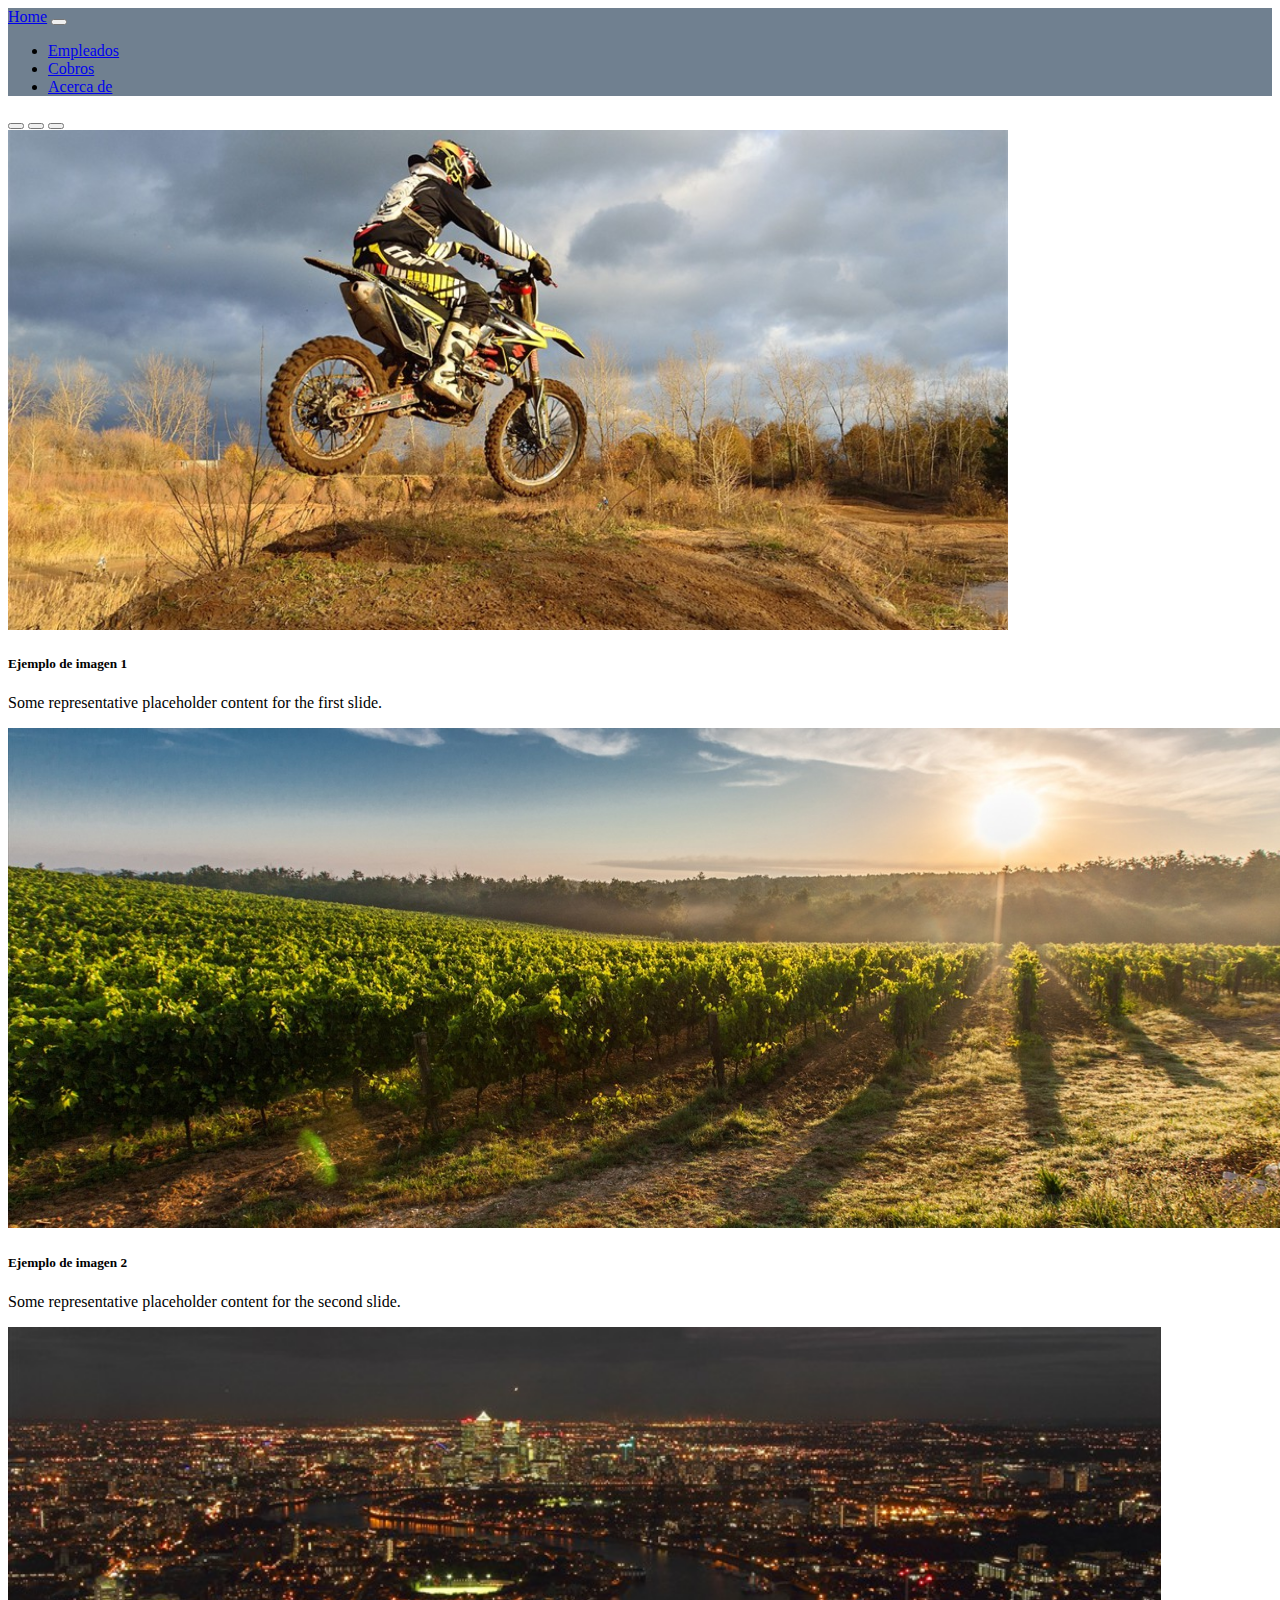
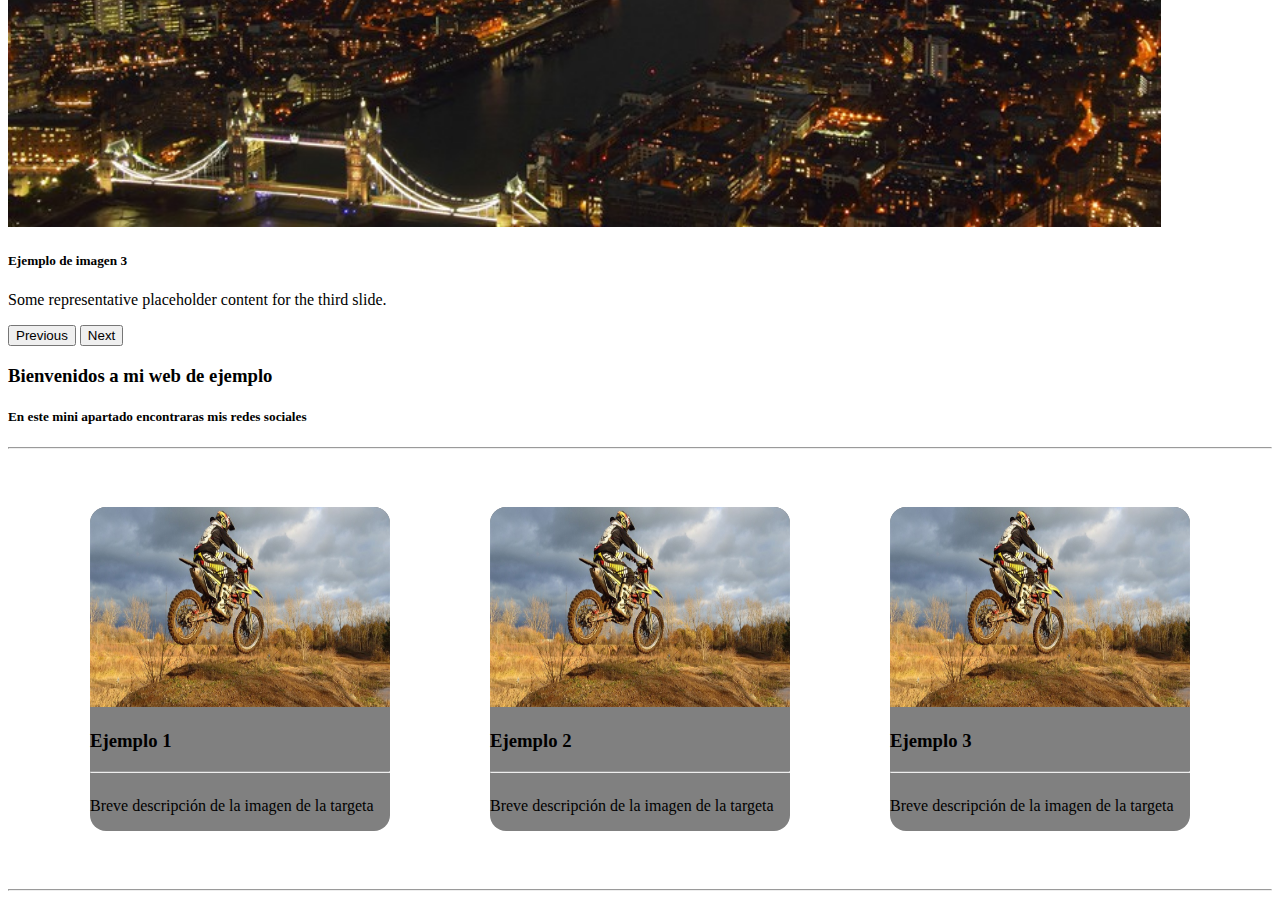
<file: index.html>
<!DOCTYPE html>
<html lang="en">
  <head>
    <meta charset="UTF-8" />
    <meta http-equiv="X-UA-Compatible" content="IE=edge" />
    <link rel="stylesheet" href="estilos.css" />
    <meta name="viewport" content="width=device-width, initial-scale=1.0" />
    <title>Inicio</title>
    <link
      href="https://cdn.jsdelivr.net/npm/bootstrap@5.2.3/dist/css/bootstrap.min.css"
      rel="stylesheet"
      integrity="sha384-rbsA2VBKQhggwzxH7pPCaAqO46MgnOM80zW1RWuH61DGLwZJEdK2Kadq2F9CUG65"
      crossorigin="anonymous"
    />
  </head>
  <body>
    <!-- Navbar -->
    <nav class="navbar navbar-expand-lg" style="background-color: #708090">
      <div class="container-fluid m-2">
        <a class="navbar-brand text-light" href="#">Home</a>
        <button
          class="navbar-toggler"
          type="button"
          data-bs-toggle="collapse"
          data-bs-target="#navbarNav"
          aria-controls="navbarNav"
          aria-expanded="false"
          aria-label="Toggle navigation"
        >
          <span class="navbar-toggler-icon"></span>
        </button>
        <div class="collapse navbar-collapse" id="navbarNav">
          <ul class="navbar-nav">
            <li class="nav-item">
              <a class="nav-link text-light" href="#">Empleados</a>
            </li>
            <li class="nav-item">
              <a class="nav-link text-light" href="#">Cobros</a>
            </li>
            <li class="nav-item">
              <a class="nav-link text-light" href="3">Acerca de</a>
            </li>
          </ul>
        </div>
      </div>
    </nav>
    <!-- Imagen de carrusel -->
    <div
      id="carouselExampleCaptions"
      class="carousel slide"
      data-bs-ride="false"
    >
      <div class="carousel-indicators">
        <button
          type="button"
          data-bs-target="#carouselExampleCaptions"
          data-bs-slide-to="0"
          class="active"
          aria-current="true"
          aria-label="Slide 1"
        ></button>
        <button
          type="button"
          data-bs-target="#carouselExampleCaptions"
          data-bs-slide-to="1"
          aria-label="Slide 2"
        ></button>
        <button
          type="button"
          data-bs-target="#carouselExampleCaptions"
          data-bs-slide-to="2"
          aria-label="Slide 3"
        ></button>
      </div>
      <div class="carousel-inner">
        <div class="carousel-item active">
          <img
            src="/img/img1.jpg"
            class="d-block w-100"
            --
            alt="..."
            height="500"
          />
          <div class="carousel-caption d-none d-md-block">
            <h5>Ejemplo de imagen 1</h5>
            <p>Some representative placeholder content for the first slide.</p>
          </div>
        </div>
        <div class="carousel-item">
          <img
            src="/img/img2.jpg"
            class="d-block w-100"
            alt="..."
            height="500"
          />
          <div class="carousel-caption d-none d-md-block">
            <h5>Ejemplo de imagen 2</h5>
            <p>Some representative placeholder content for the second slide.</p>
          </div>
        </div>
        <div class="carousel-item">
          <img
            src="/img/img3.jpg"
            class="d-block w-100"
            alt="..."
            height="500"
          />
          <div class="carousel-caption d-none d-md-block">
            <h5>Ejemplo de imagen 3</h5>
            <p>Some representative placeholder content for the third slide.</p>
          </div>
        </div>
      </div>
      <button
        class="carousel-control-prev"
        type="button"
        data-bs-target="#carouselExampleCaptions"
        data-bs-slide="prev"
      >
        <span class="carousel-control-prev-icon" aria-hidden="true"></span>
        <span class="visually-hidden">Previous</span>
      </button>
      <button
        class="carousel-control-next"
        type="button"
        data-bs-target="#carouselExampleCaptions"
        data-bs-slide="next"
      >
        <span class="carousel-control-next-icon" aria-hidden="true"></span>
        <span class="visually-hidden">Next</span>
      </button>
    </div>

    <!-- Parte de abajo del carousel -->
    <div class="bg-dark h-5">
      <h3 class="text-center text-light p-3">
        Bienvenidos a mi web de ejemplo
      </h3>
      <h5 class="text-center text-light">
        En este mini apartado encontraras mis redes sociales
      </h5>
      <hr class="text-light mx-5 mt-5" />
      <!-- Cards -->
      <div class="cards-row">
        <!-- Card 1 -->
        <div class="myCard">
          <!-- Image -->
          <div class="img bg-dark">
            <img
              src="/img/img1.jpg "
              width="300"
              ;
              height="200"
              class="myImage"
            />
          </div>
          <!-- Title -->
          <div class="title-card-tex mt-2">
            <h3 class="text-center">Ejemplo 1</h3>
            <hr class="mx-5 text-light h-5" />
          </div>
          <!-- Description -->
          <div class="description-card-text">
            <p class="text-center">
              Breve descripción de la imagen de la targeta
            </p>
          </div>
        </div>
        <!-- card 2 -->
        <div class="myCard">
          <!-- Image -->
          <div class="img bg-dark">
            <img
              src="/img/img1.jpg "
              width="300"
              ;
              height="200"
              class="myImage"
            />
          </div>
          <!-- Title -->
          <div class="title-card-tex mt-2">
            <h3 class="text-center">Ejemplo 2</h3>
            <hr class="mx-5 text-light h-5" />
          </div>
          <!-- Description -->
          <div class="description-card-text">
            <p class="text-center">
              Breve descripción de la imagen de la targeta
            </p>
          </div>
        </div>
        <!-- Card 3 -->
        <div class="myCard">
          <!-- Image -->
          <div class="img bg-dark">
            <img
              src="/img/img1.jpg "
              width="300"
              ;
              height="200"
              class="myImage"
            />
          </div>
          <!-- Title -->
          <div class="title-card-tex mt-2">
            <h3 class="text-center">Ejemplo 3</h3>
            <hr class="mx-5 text-light h-5" />
          </div>
          <!-- Description -->
          <div class="description-card-text">
            <p class="text-center">
              Breve descripción de la imagen de la targeta
            </p>
          </div>
        </div>
      </div>
      <hr class="text-light mx-5 mt-5" />

    </div>

    <script
      src="https://cdn.jsdelivr.net/npm/bootstrap@5.2.3/dist/js/bootstrap.bundle.min.js"
      integrity="sha384-kenU1KFdBIe4zVF0s0G1M5b4hcpxyD9F7jL+jjXkk+Q2h455rYXK/7HAuoJl+0I4"
      crossorigin="anonymous"
    ></script>
  </body>
</html>
</file>
<file: estilos.css>
.myCard {
  flex-direction: column;
  display: flex;
  margin: 50px;
  background-color: grey;
  width: 300px;
  border-radius: 16px;
}

.myImage {
    border-top-left-radius: 16px;
    border-top-right-radius: 16px;
}

.cards-row {
    align-items: center;
    align-content: center;
    justify-content: center;
    flex-direction: row;
    display: flex;
}

@media all and (max-width: 1100px) {
    .cards-row {
        flex-direction: column;
        align-items: center;
        justify-content: center;
    }
}
</file>
